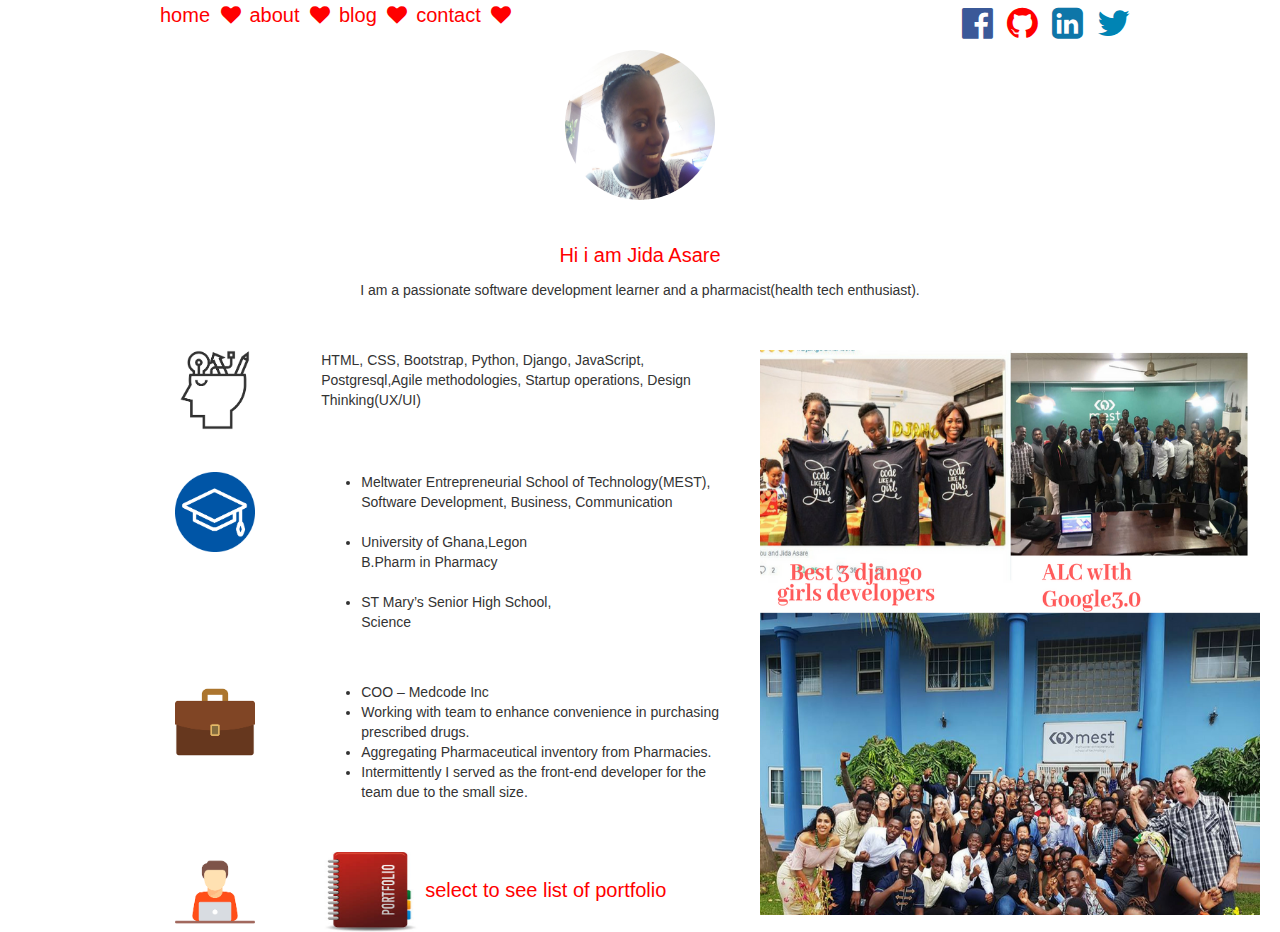
<file: index.html>
<!DOCTYPE html>
<html lang="en">
	<head>
		<meta charset="utf-8">
		<meta http-equiv="X-UA-Compatible" content="IE=edge">
		<meta name="viewport" content="width=device-width, initial-scale=1">
		<title>jida asare</title>
<!-- 
		<link href="https://fonts.googleapis.com/css?family=Oswald" rel="stylesheet">

		Bootstrap CSS
		<link rel="stylesheet" href="./bs/css/flatly.min.css" /> -->
		<link rel="stylesheet" href="https://stackpath.bootstrapcdn.com/bootstrap/4.1.0/css/bootstrap.min.css" integrity="sha384-9gVQ4dYFwwWSjIDZnLEWnxCjeSWFphJiwGPXr1jddIhOegiu1FwO5qRGvFXOdJZ4" crossorigin="anonymous">

		<script src="https://code.jquery.com/jquery-3.3.1.slim.min.js" integrity="sha384-q8i/X+965DzO0rT7abK41JStQIAqVgRVzpbzo5smXKp4YfRvH+8abtTE1Pi6jizo" crossorigin="anonymous"></script>
		<script src="https://cdnjs.cloudflare.com/ajax/libs/popper.js/1.14.0/umd/popper.min.js" integrity="sha384-cs/chFZiN24E4KMATLdqdvsezGxaGsi4hLGOzlXwp5UZB1LY//20VyM2taTB4QvJ" crossorigin="anonymous"></script>
		<script src="https://stackpath.bootstrapcdn.com/bootstrap/4.1.0/js/bootstrap.min.js" integrity="sha384-uefMccjFJAIv6A+rW+L4AHf99KvxDjWSu1z9VI8SKNVmz4sk7buKt/6v9KI65qnm" crossorigin="anonymous"></script>
		  <link rel="stylesheet" href="https://maxcdn.bootstrapcdn.com/bootstrap/3.3.7/css/bootstrap.min.css">
		<link rel="stylesheet" href="assets/css/style.css"/>
		<link rel="stylesheet" href="https://cdnjs.cloudflare.com/ajax/libs/font-awesome/4.7.0/css/font-awesome.min.css">
	</head>
	<body>
		<div>
			<nav class="navbar-left">
						<a href="index.html">home <i class="fa fa-heart" style="font-size:24px color:blue;"></i></a>
						<a href="about.html">about <i class="fa fa-heart" style="font-size:24px color:blue;"></i></a>
						<a href="
						">blog <i class="fa fa-heart" style="font-size:24px color:blue;"></i></a>
						<a href="https://jida.typeform.com/to/NBLmnf">contact <i class="fa fa-heart" style="font-size:24px color:blue;"></i></a>
			</nav>
			<div class="navbar-right" >
					<a href="https://web.facebook.com/jida.asare"><i class="fa fa-facebook-official" style="font-size:36px; color: #3b5998;"></i></a>
					<a href="https://github.com/jakazzy"><i class="fa fa-github" style="font-size:36px;"></i></a>
					<a href="https://www.linkedin.com/in/jida-asare/"><i class="fa fa-linkedin-square" style="font-size:36px; color:#0e76a8;"></i></a>
					<a href="https://twitter.com/AsareJida"><i class="fa fa-twitter" style="font-size:36px; color:#0084b4;"></i></a>
			</div>
			<br>
			<header id ="header">
				<img src="assets/images/jidamugshot1.png" class="img-circle" width="150px" height="150px">
				<div class="intro">
				<h1><a href="index.html"> Hi i am Jida Asare</a></h1>
				<p> I am a passionate software development learner and a pharmacist(health tech enthusiast).</p>
				</div>
			</header>
			
		</div>
		<div class="container">
			<div class ="row">
				<!-- Jida's skills, education, jobs and employment, left side of page-->
				<div class="col-sm-6 content">
					<!-- first row -->
					<div class="row">
						<div class="col-sm-3 content">
							<img src="assets/images/skills.png" class="imageicon" width="80px" height="80px">
						</div>
						<div class="col-sm-9">
							<p> HTML, CSS, Bootstrap, Python, Django, JavaScript, Postgresql,Agile methodologies, Startup operations, Design Thinking(UX/UI)
							</p>
						</div>
					</div>
					<br><br>
					<!-- second row -->
					<div class="row">
						<div class="col-sm-3 content">
							<img src="assets/images/education.png" width="80px" height="80px">
						</div>
						<div class="col-sm-9">
							<!-- content-->
						
							<ul>
								<li> Meltwater Entrepreneurial School of Technology(MEST),<br>
								Software Development, Business, Communication
								</li><br>
								<li>University of Ghana,Legon<br>B.Pharm in Pharmacy</li><br>
								<li>ST Mary’s Senior High School,<br>Science</li>
							</ul>
						</div>
					</div>
					<br><br>
					<!-- third row-->
					<div class="row">
						<div class="col-sm-3 content">
							<img src="assets/images/job.png" width="80px" height="80px">
						</div>
						<div class="col-sm-9">
							
							<ul>
								<li>COO – Medcode Inc</li>
								<li>Working with team to enhance convenience in purchasing prescribed drugs.</li>
								<li>Aggregating Pharmaceutical inventory from Pharmacies.</li>
								<li>Intermittently I served as the front-end developer for the team due to the small size.</li>
							</ul>
						</div>
					</div>
					<br><br>
					<!--Fourth row-->
					<div class="row">
						<div class="col-sm-3 content">
							<img src="assets/images/portfolio.png" width="80px" height="80px">
						</div>
						<div class="col-sm-9">
							<a href="about.html"><img src="assets/images/portfolioImage.jpeg" width="100px" height="80px"></a>
							<a href="about.html"><span>select to see list of portfolio</span></a>
						</div>
					</div>	
					

				</div>
				<!--Jida's collection of images on the right side of page-->
				<div class="col-sm-6 image">
					<img src="assets/images/place.png" width="500px" height="565px">
				</div>
				
			</div>
		</div>

	</body>
	</html>
</file>
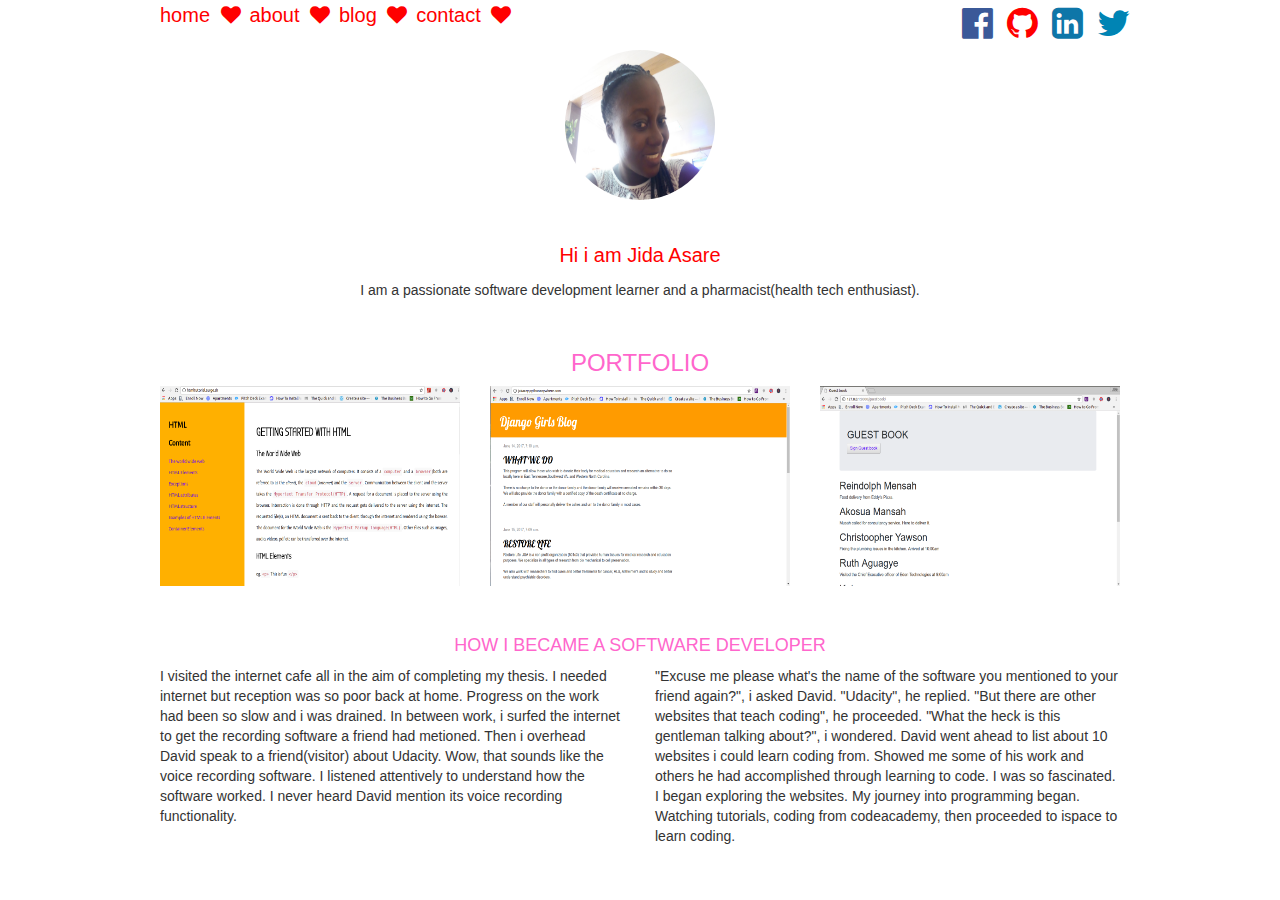
<file: about.html>
<!DOCTYPE html>
<html lang="en">
	<head>
		<meta charset="utf-8">
		<meta http-equiv="X-UA-Compatible" content="IE=edge">
		<meta name="viewport" content="width=device-width, initial-scale=1">
		<title>jida asare</title>
<!-- 
		<link href="https://fonts.googleapis.com/css?family=Oswald" rel="stylesheet">

		Bootstrap CSS
		<link rel="stylesheet" href="./bs/css/flatly.min.css" /> -->
		<link rel="stylesheet" href="https://stackpath.bootstrapcdn.com/bootstrap/4.1.0/css/bootstrap.min.css" integrity="sha384-9gVQ4dYFwwWSjIDZnLEWnxCjeSWFphJiwGPXr1jddIhOegiu1FwO5qRGvFXOdJZ4" crossorigin="anonymous">

		<script src="https://code.jquery.com/jquery-3.3.1.slim.min.js" integrity="sha384-q8i/X+965DzO0rT7abK41JStQIAqVgRVzpbzo5smXKp4YfRvH+8abtTE1Pi6jizo" crossorigin="anonymous"></script>
		<script src="https://cdnjs.cloudflare.com/ajax/libs/popper.js/1.14.0/umd/popper.min.js" integrity="sha384-cs/chFZiN24E4KMATLdqdvsezGxaGsi4hLGOzlXwp5UZB1LY//20VyM2taTB4QvJ" crossorigin="anonymous"></script>
		<script src="https://stackpath.bootstrapcdn.com/bootstrap/4.1.0/js/bootstrap.min.js" integrity="sha384-uefMccjFJAIv6A+rW+L4AHf99KvxDjWSu1z9VI8SKNVmz4sk7buKt/6v9KI65qnm" crossorigin="anonymous"></script>
		  <link rel="stylesheet" href="https://maxcdn.bootstrapcdn.com/bootstrap/3.3.7/css/bootstrap.min.css">
		<link rel="stylesheet" href="assets/css/style.css"/>
		<link rel="stylesheet" href="https://cdnjs.cloudflare.com/ajax/libs/font-awesome/4.7.0/css/font-awesome.min.css">
	</head>
	<body>

		<div>
			<nav class="navbar-left">
						<a href="index.html">home <i class="fa fa-heart" style="font-size:24px color:blue;"></i></a>
						<a href="about.html">about <i class="fa fa-heart" style="font-size:24px color:blue;"></i></a>
						<a href="https://medium.com/@jakazzy">blog <i class="fa fa-heart" style="font-size:24px color:blue;"></i></a>
						<a href="https://jida.typeform.com/to/NBLmnf">contact <i class="fa fa-heart" style="font-size:24px color:blue;"></i></a>
			</nav>
			<div class="navbar-right" >
					<a href="https://web.facebook.com/jida.asare"><i class="fa fa-facebook-official" style="font-size:36px; color: #3b5998;"></i></a>
					<a href="https://github.com/jakazzy"><i class="fa fa-github" style="font-size:36px;"></i></a>
					<a href="https://www.linkedin.com/in/jida-asare/"><i class="fa fa-linkedin-square" style="font-size:36px; color:#0e76a8;"></i></a>
					<a href="https://twitter.com/AsareJida"><i class="fa fa-twitter" style="font-size:36px; color:#0084b4;"></i></a>
			</div>
			<br>
			<header id ="header">
				<img src="assets/images/jidamugshot1.png" class="img-circle" width="150px" height="150px">
				<div class="intro">
				<h1><a href="index.html"> Hi i am Jida Asare</a></h1>
				<p> I am a passionate software development learner and a pharmacist(health tech enthusiast).</p>
				</div>
			</header>
			
		</div>

		<!--content for the about section-->
		<div>
			<h3 style="text-align:center; color:#ff66cc;">PORTFOLIO</h3>
		</div>
		<!--images of portfolio-->
		<div class="row">
				<div class="col-sm-4">
					<a href="https://github.com/jakazzy/HTML-tutorial-IPND"><img src="assets/images/html.png" width="300" height="200"> </a>
				</div>
				<div class="col-sm-4">
					<a href="https://github.com/jakazzy/myblog"><img src="assets/images/blog.png" width="300" height="200"></a>
				</div>
				<div class="col-sm-4">
					<a href="https://github.com/jakazzy/guestBook"><img src="assets/images/guestbook.png" width="300" height="200"></a>
				</div>
		</div><br><br>
		<!--how i became a developer-->
		<h4 style="text-align:center; color:#ff66cc;">HOW I BECAME A SOFTWARE DEVELOPER</h4>
		<div class="row">
				<div class="col-sm-6">
					I visited the internet cafe all in the aim of completing my thesis. I needed internet but reception was so poor back at home. Progress on the work had been so slow and i was drained. In between work, i surfed the internet to get the recording software a friend had metioned. Then i overhead David speak to a friend(visitor) about Udacity. Wow, that sounds like the voice recording software. I listened attentively to understand how the software worked. I never heard David mention its voice recording functionality. 
				</div>
				<div class="col-sm-6">
					"Excuse me please what's the name of the software you mentioned to your friend again?", i asked David. "Udacity", he replied. "But there are other websites that teach coding", he proceeded. "What the heck is this gentleman talking about?", i wondered. David went ahead to list about 10 websites i could learn coding from. Showed me some of his work and others he had accomplished through learning to code. I was so fascinated. I began exploring the websites. My journey into programming began. Watching tutorials, coding from codeacademy, then proceeded to ispace to learn coding.
				</div>
		</div>


	</body>
</html>
</file>
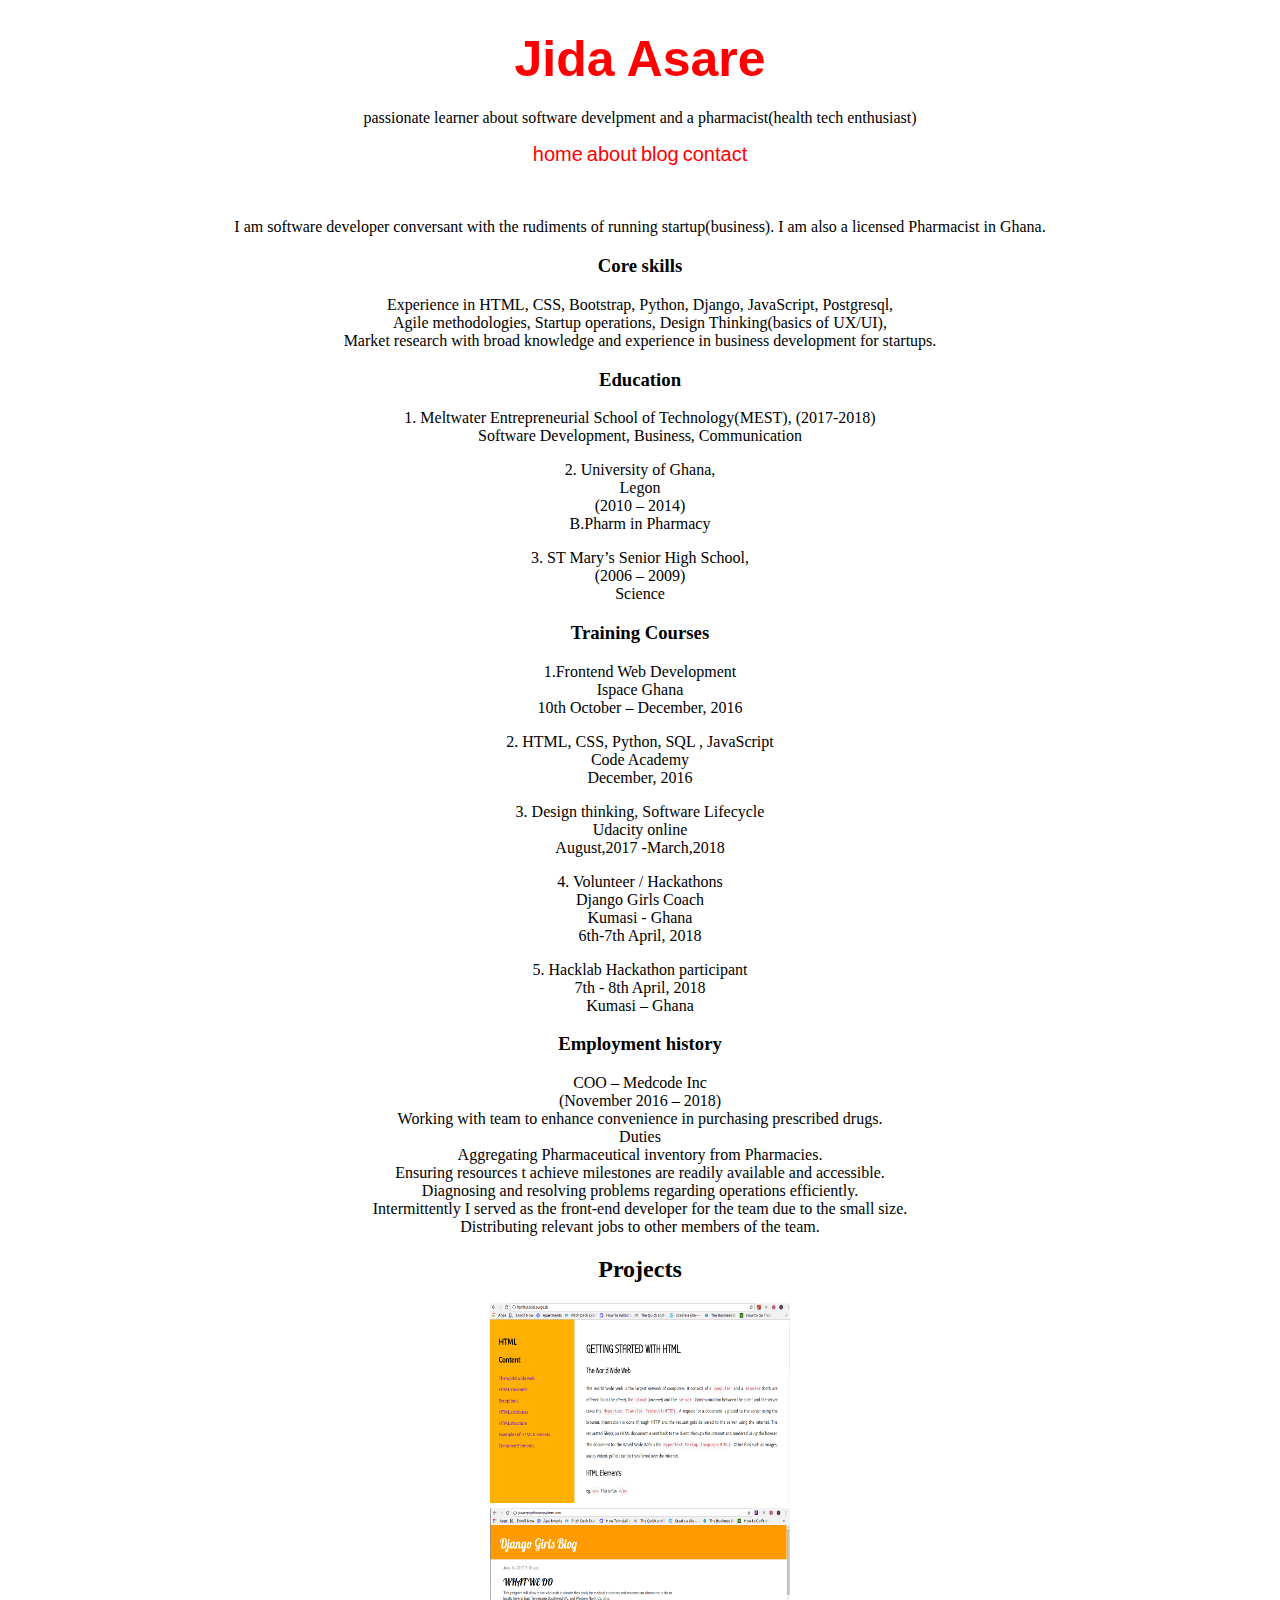
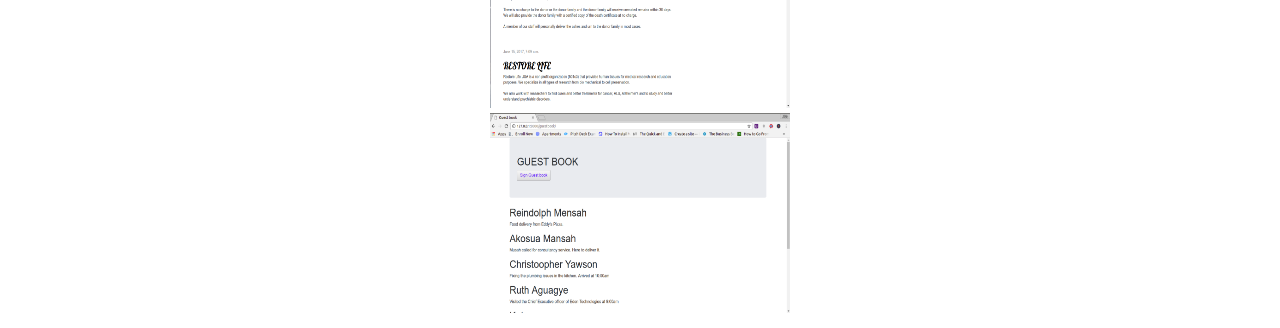
<file: next.html>
<!DOCTYPE html>
<html lang="en">
	<head>
		<meta charset="utf-8">
		<meta http-equiv="X-UA-Compatible" content="IE=edge">
		<meta name="viewport" content="width=device-width, initial-scale=1">
		<title>jida asare</title>
<!-- 
		<link href="https://fonts.googleapis.com/css?family=Oswald" rel="stylesheet">

		Bootstrap CSS
		<link rel="stylesheet" href="./bs/css/flatly.min.css" /> -->
		<link rel="stylesheet" href="https://stackpath.bootstrapcdn.com/bootstrap/4.1.0/css/bootstrap.min.css" integrity="sha384-9gVQ4dYFwwWSjIDZnLEWnxCjeSWFphJiwGPXr1jddIhOegiu1FwO5qRGvFXOdJZ4" crossorigin="anonymous">

		<script src="https://code.jquery.com/jquery-3.3.1.slim.min.js" integrity="sha384-q8i/X+965DzO0rT7abK41JStQIAqVgRVzpbzo5smXKp4YfRvH+8abtTE1Pi6jizo" crossorigin="anonymous"></script>
		<script src="https://cdnjs.cloudflare.com/ajax/libs/popper.js/1.14.0/umd/popper.min.js" integrity="sha384-cs/chFZiN24E4KMATLdqdvsezGxaGsi4hLGOzlXwp5UZB1LY//20VyM2taTB4QvJ" crossorigin="anonymous"></script>
		<script src="https://stackpath.bootstrapcdn.com/bootstrap/4.1.0/js/bootstrap.min.js" integrity="sha384-uefMccjFJAIv6A+rW+L4AHf99KvxDjWSu1z9VI8SKNVmz4sk7buKt/6v9KI65qnm" crossorigin="anonymous"></script>
		<link rel="stylesheet" href="assets/css/style.css"/>
	</head>
	<body>

		<div class="container-fluid" id="header">
			<header >
				<h1><a href="index.html" id="name"> Jida Asare</a></h1>
			</header>
		
		<div id = navigation>
			<p>passionate learner about software develpment and a pharmacist(health tech enthusiast)</p>
			<nav>
				<a href="index.html">home</a>
				<a href="about.html">about</a>
				<a href="blog.html">blog</a>
				<a href="contact.html">contact</a>
			</nav>
		</div>
		<br>
		<br>

		<section class="description">
			<p>I am software developer conversant with the rudiments of running startup(business). I am also a licensed Pharmacist in Ghana.
			</p>
		</section>
		<section class="skills">
			<h3>Core skills</h3>
			<p>Experience in HTML, CSS, Bootstrap, Python, Django, JavaScript, Postgresql,
		<br>Agile methodologies, Startup operations, Design Thinking(basics of UX/UI),<br> Market research with broad knowledge and experience in business development for startups.
			</p>
		</section>
		<section class="education">
			<h3>Education</h3>

			<div class="row">
				<div class="col-sm-4">
					<p>1. Meltwater Entrepreneurial School of Technology(MEST),
						(2017-2018)<br>
						Software Development, Business, Communication
					</p>
				</div>
				<div class="col-sm-4">
					<p>2. University of Ghana,<br> Legon<br>
						(2010 – 2014)<br>
						B.Pharm in Pharmacy
					</p>
				</div>
				<div class="col-sm-4">
					<p>3. ST Mary’s Senior High School,<br>
						(2006 – 2009)<br>
					Science</p>
				</div>
			</div>


			
			

			
		</section>

		<section class="training_courses">
			<h3>Training Courses</h3>

			<div class="row">
				<div class="col-sm-4">
					<p>1.Frontend Web Development<br>
						Ispace Ghana<br>
						10th October – December, 2016
					</p>
				</div>
				<div class="col-sm-4">
					<p>2. HTML, CSS, Python, SQL , JavaScript<br>
						Code Academy <br>
						December, 2016
					</p>
				</div>
				<div class="col-sm-4">
					<p>3. Design thinking, Software Lifecycle<br>
						Udacity online<br>
						August,2017 -March,2018<br>
					</p>
				</div>
			</div>

			<div class="row">
				<div class="col-sm-4">
					<p>4. Volunteer / Hackathons<br>
						Django Girls Coach <br>
						Kumasi - Ghana<br>
						6th-7th April, 2018
					</p>
				</div>
				<div class="col-sm-4">
					<p>5. Hacklab Hackathon participant<br>
						7th - 8th April, 2018<br>
						Kumasi – Ghana
					</p>
				</div>
			</div>	
			
		</section>
		<section class="employment">
			<h3>Employment history</h3>
			<p>COO – Medcode Inc<br>
			(November 2016 – 2018)<br>
			Working with team to enhance convenience in purchasing prescribed drugs.<br>
			Duties<br>
			Aggregating Pharmaceutical inventory from Pharmacies.<br>
			Ensuring resources t achieve milestones are readily available and accessible.<br>
			Diagnosing and resolving problems regarding operations efficiently.<br>
			Intermittently I served as the front-end developer for the team due to the small size.<br>
			Distributing relevant jobs to other members of the team.
			</p>
		</section>

		<h2>Projects</h2>
		<div class="row">
				<div class="col-sm-4">
					<a href="https://github.com/jakazzy/HTML-tutorial-IPND"><img src="assets/images/html.png" width="300" height="200"> </a>
				</div>
				<div class="col-sm-4">
					<a href="https://github.com/jakazzy/myblog"><img src="assets/images/blog.png" width="300" height="200"></a>
				</div>
				<div class="col-sm-4">
					<a href="https://github.com/jakazzy/guestBook"><img src="assets/images/guestbook.png" width="300" height="200"></a>
				</div>
			</div>
	</div>
	</body>
</html>
</file>
<file: assets/css/style.css>
body {
  /*  background:#e56567;*/
    width: 960px;
    margin: auto;
}
.intro{
	margin-bottom: 30px;
	padding: 10px;
}
.content{
	border-style: hidden;
	border-width: 2px;
	border-color: black;
}

.image{
	border-style: hidden;
	border-width: 2px;
	border-color: black;
}

.imageicon{
	margin-bottom: 2px;
}
#header {
	text-align: center;
	margin-top: 30px;
	margin-bottom: 10px;
}

a:link#name {
	font-size: 50px;
}
a:link {
	font-family:Arial; 
	color:red; 
	text-decoration:none;
	font-size: 20px;
}
a:visited {
	font-family:Arial; 
	color:#ff66cc; 
	text-decoration:none;
	font-size: 20px;
}

a:hover {
	font-family:Arial; 
	color:black; 
	text-decoration:none;
	font-size: 20px;
}



div i {
	margin:5px;
}
</file>
